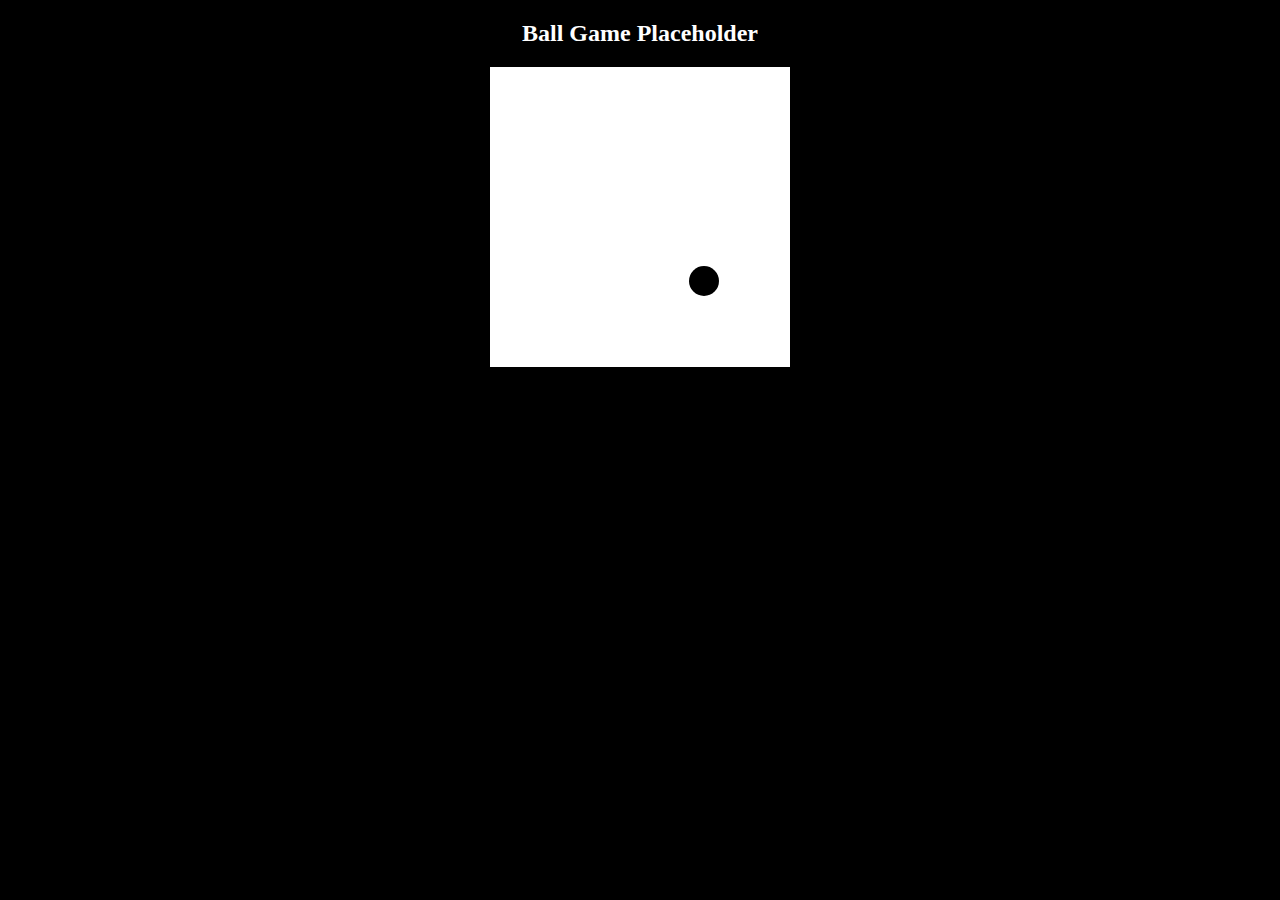
<file: ball-game.html>
<!DOCTYPE html>
<html>
<head><meta charset="utf-8"><title>Ball Game</title></head>
<body style="background:#000;color:#fff;text-align:center;">
<h2>Ball Game Placeholder</h2>
<canvas id="gameCanvas" width="300" height="300" style="background:#fff"></canvas>
<script>
const canvas = document.getElementById('gameCanvas');
const ctx = canvas.getContext('2d');
let x = 150, y = 150, dx = 2, dy = 2, radius = 15;
function drawBall() {
    ctx.clearRect(0, 0, canvas.width, canvas.height);
    ctx.beginPath();
    ctx.arc(x, y, radius, 0, Math.PI * 2);
    ctx.fillStyle = '#000';
    ctx.fill();
    ctx.closePath();
    x += dx; y += dy;
    if(x + radius > canvas.width || x - radius < 0) dx = -dx;
    if(y + radius > canvas.height || y - radius < 0) dy = -dy;
}
setInterval(drawBall, 20);
</script>
</body>
</html>
</file>
